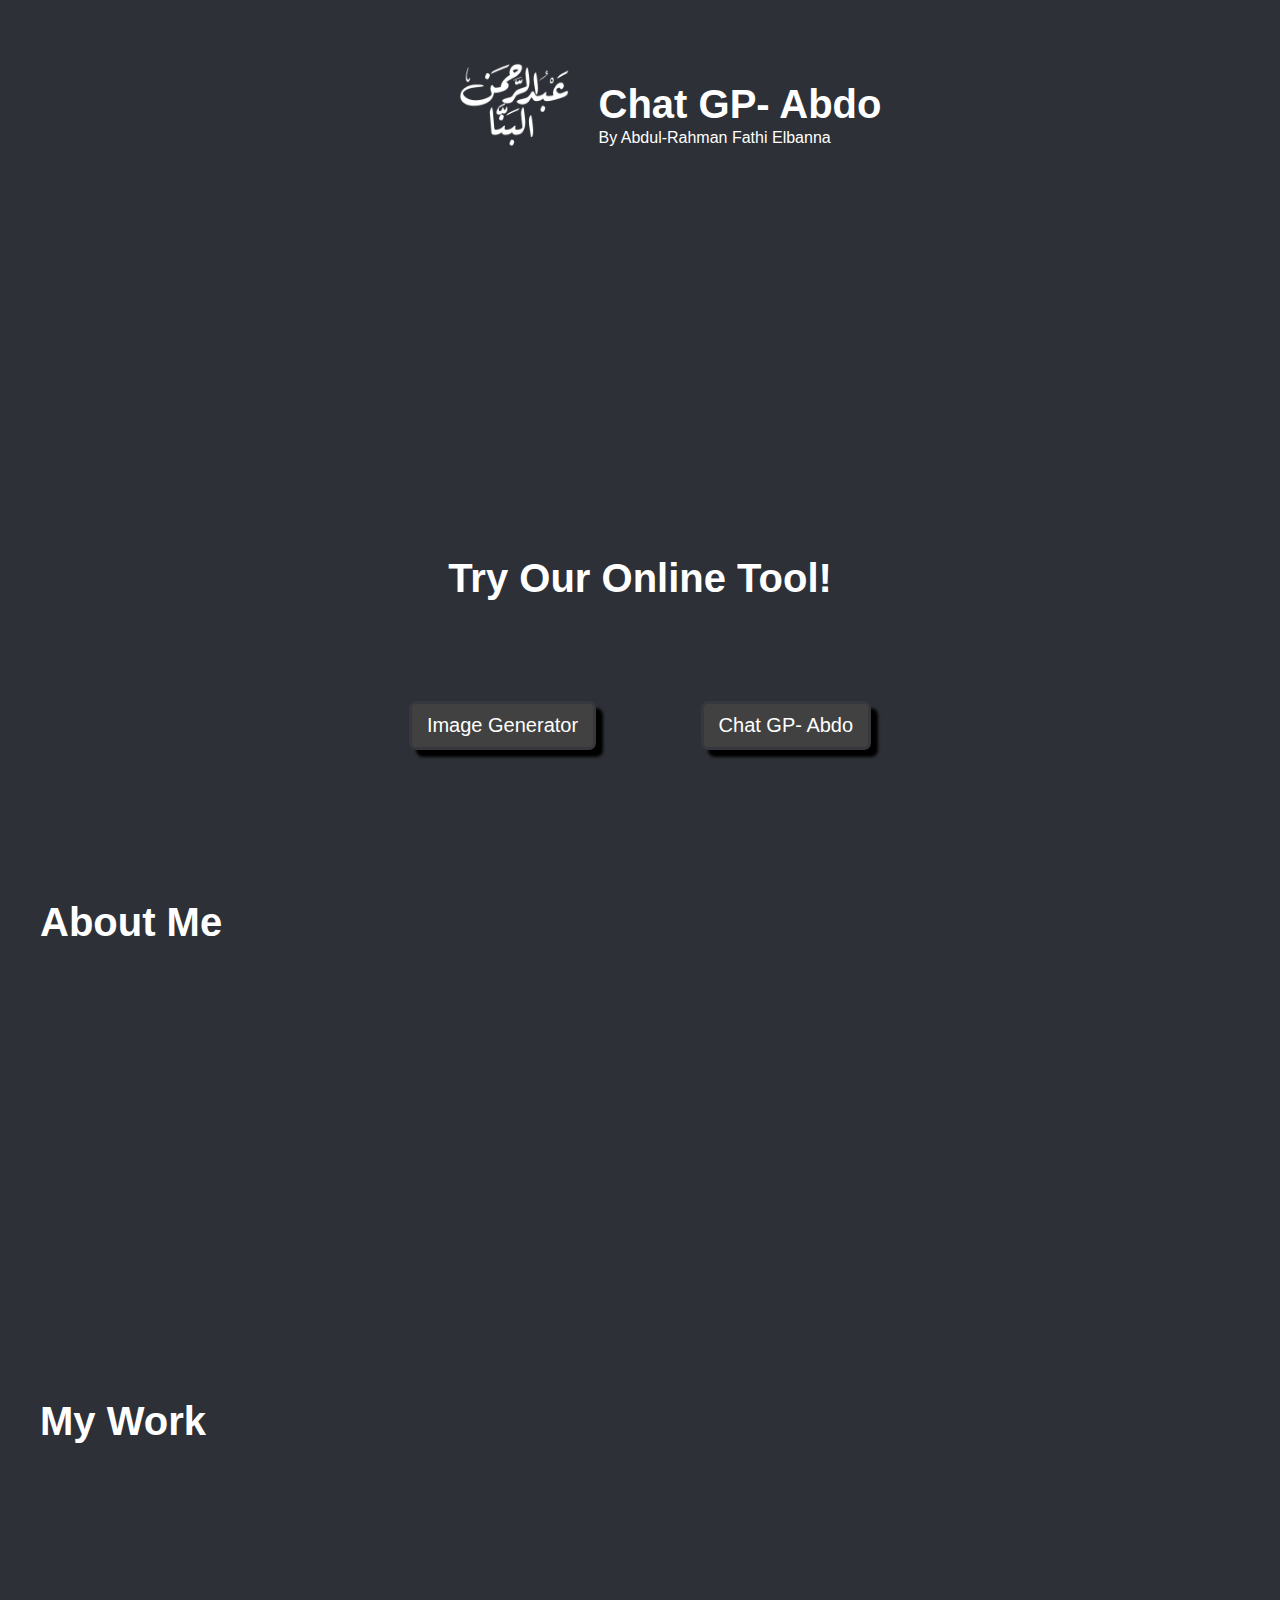
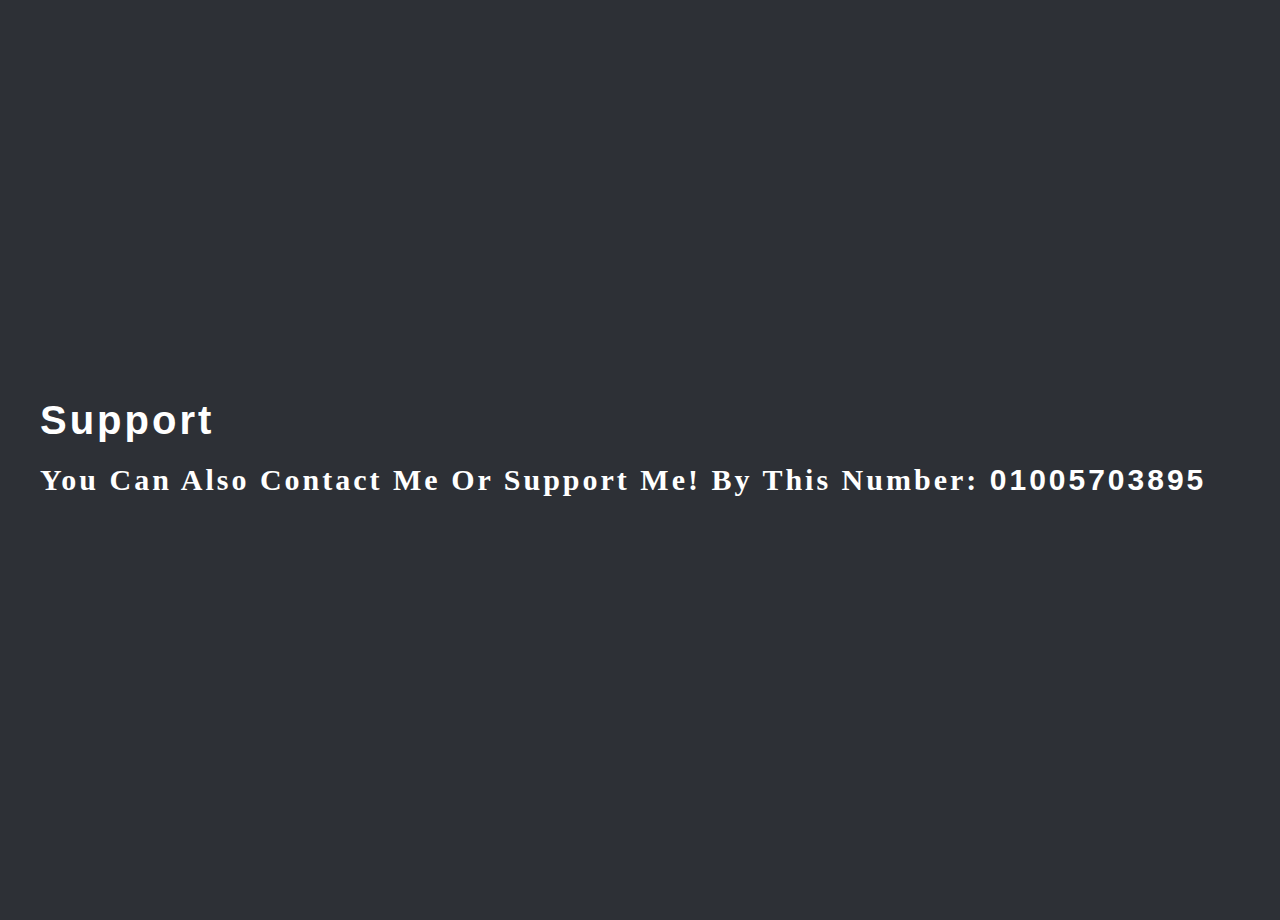
<file: index.html>
<!DOCTYPE html>
<html lang="en">
<head>
    <meta charset="UTF-8">
    <title>Chat GP- Abdo</title>
    <link rel="stylesheet" href="./css/style.css">
</head>
<body>
    
    <div class="page">
        <div class="top">
            <img src="./imgs/white_logo.png" alt="logo of page" class="logo">
            <div class="content">
                <h1>Chat GP- Abdo</h1>
                <p>By <a href="#">Abdul-Rahman Fathi Elbanna</a></p>
            </div>
        </div>
        <div class="bottom">
            <h1>Try Our Online Tool!</h1>
            <a href="./image_generator.html"><button>Image Generator</button></a>
            <a href="./Chat GP-Abdo.html"><button>Chat GP- Abdo</button></a>
        </div>
    </div>

    <div class="end">
        <h1>About Me</h1>
        <div class="second">
            <div class="content_1">
                <h2>Abdul-Rahman Elbanna</h2>
                <p>Abdul-Rahman Fathi Elbanna: 13.5 Years Old From Edvina, Novice Programmer With An <b>Amazing</b> Work Lorem, ipsum dolor sit amet consectetur adipisicing elit. Ab quaerat autem soluta quo maxime voluptatibus mollitia excepturi nisi, debitis in natus ad dolores praesentium! Aliquam culpa vitae quas amet repellat, error odit, harum recusandae modi corporis quod voluptas quidem earum adipisci ipsam ea. Dolores rem deserunt recusandae eos repudiandae a iure, et soluta obcaecati deleniti ea fuga. Delectus, consequatur velit! Quibusdam ipsam exercitationem et dolore delectus ullam necessitatibus, aut hic tempore laboriosam, quia sunt, excepturi consequuntur voluptas ad? Quaerat enim voluptates aliquid accusamus hic repellendus, laboriosam quas deleniti consequatur reprehenderit eaque maiores? Suscipit officia dolorem, reiciendis maiores et qui animi itaque maxime velit facilis nobis voluptatibus quae aperiam architecto alias blanditiis. Delectus exercitationem quis officia? Sapiente consectetur sint perspiciatis quod qui magnam deserunt earum sequi!</p>
            </div>
        </div>
        <h1>My Work</h1>
        <div class="all_2">
            <div class="imgs_1">
                <a href="./image_generator.html"><img src="./imgs/project_1.png" alt="project_1" width="375px" height="250px"></a>
                <a href="../project/index.html"><img src="./imgs/project_2.png" alt="project_2" width="375px" height="250px"></a>
                <a href="./Chat GP-Abdo.html"><img src="./imgs/project_3.png" alt="project_3" width="375px" height="250px"></a>
            </div>
        </div>
        <footer>
            <h1>Support</h1>
            <p>You Can Also Contact Me Or Support Me! By This Number: <span>01005703895</span></p>
        </footer>
    </div>


    <script src="./js/main.js"></script>
</body>
</html>
</file>
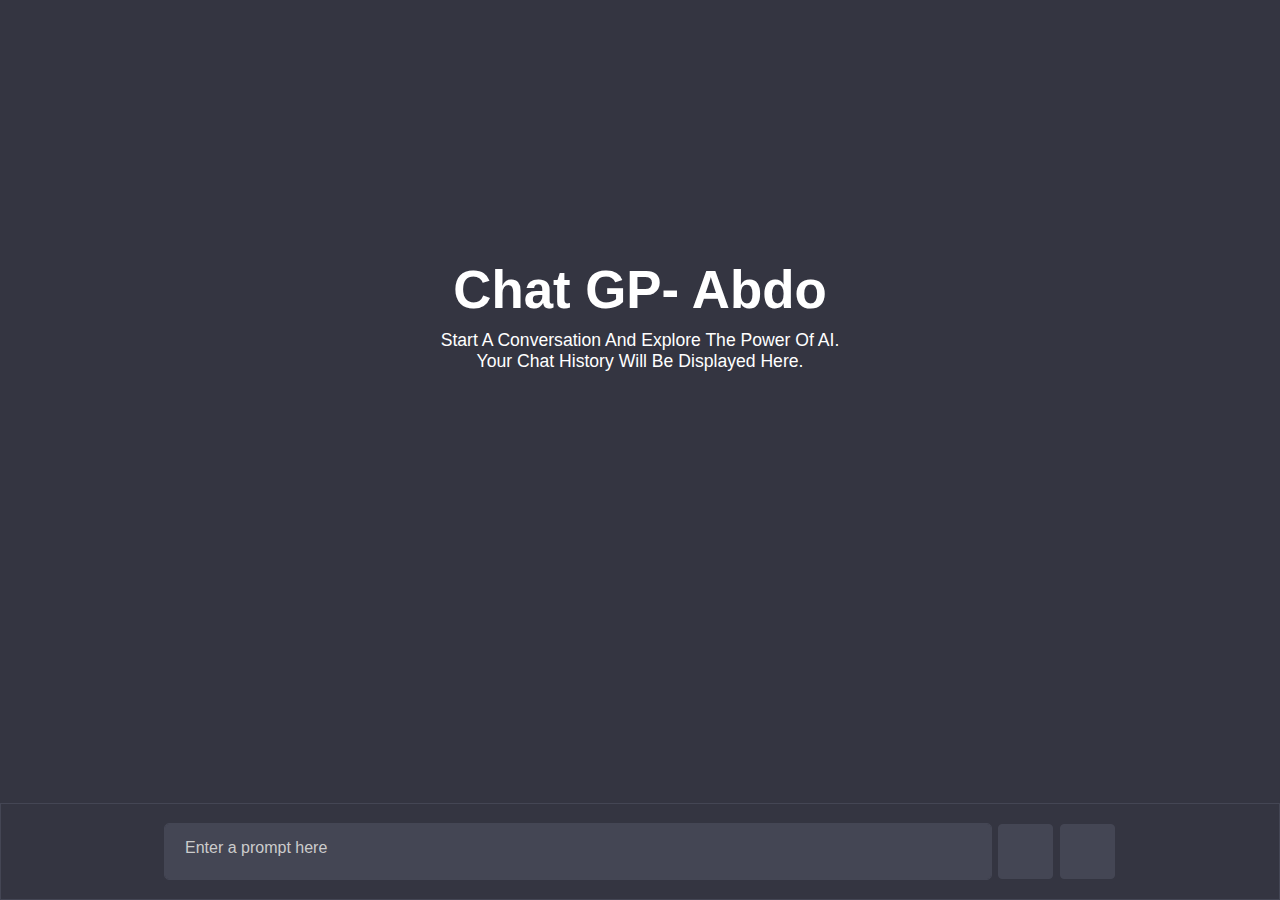
<file: Chat GP-Abdo.html>
<!DOCTYPE html>
<html lang="en">
<head>
    <meta charset="UTF-8">
    <title>Chat GP- Abdo</title>
    <link rel="stylesheet" href="./css/Chat GP-Abdo.css">
    <!-- link css -->
    <link rel="stylesheet" href="https://cdnjs.cloudflare.com/ajax/libs/font-awesome/6.4.2/css/all.min.css" integrity="sha512-z3gLpd7yknf1YoNbCzqRKc4qyor8gaKU1qmn+CShxbuBusANI9QpRohGBreCFkKxLhei6S9CQXFEbbKuqLg0DA==" crossorigin="anonymous" referrerpolicy="no-referrer" />
    <!-- link font awesome -->
</head>
<body>

    <!-- Chat container -->
    <div class="chat-container"></div>

    <!-- Typing container -->
    <div class="typing-container">
        <div class="typing-content">
            <div class="typing-textarea">
                <textarea id="chat-input" placeholder="Enter a prompt here" required></textarea>
                <i id="send-btn" class="fa-sharp fa-solid fa-paper-plane fa-lg"></i>
            </div>
            <div class="typing-controls">
                <i id="theme-btn" class="fa-sharp fa-regular fa-sun fa-lg"></i>
                <i id="delete-btn" class="fa-sharp fa-regular fa-trash-can fa-lg"></i>
            </div>
        </div>
    </div>
    

    <script src="./js/Chat GP-Abdo.js" defer></script>
</body>
</html>
</file>
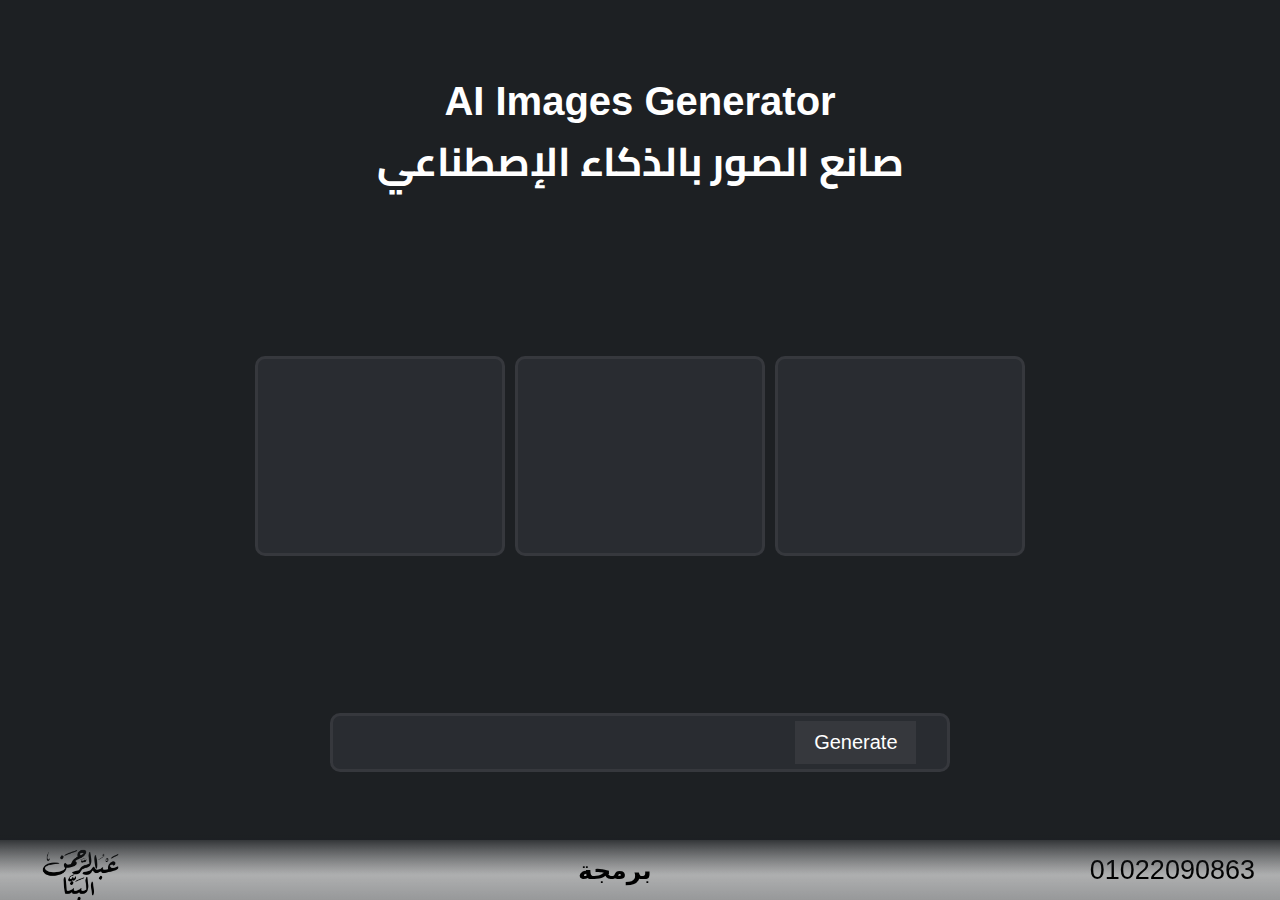
<file: image_generator.html>
<!DOCTYPE html>
<html lang="en">
<head>
    <meta charset="UTF-8">
    <title>AI Images Generator</title>
    <link rel="stylesheet" href="./css/image_generator.css">
</head>
<body>
    
    <h2 class="title_of_page">AI Images Generator <br> <span>صانع الصور بالذكاء الإصطناعي</span></h2>
    <div class="images">
        <div></div>
        <div></div>
        <div></div>
    </div>
    <div class="prompt">
        <input id="inp" type="text">
        <button onclick="getImage()">Generate</button>
    </div>

    <footer class="footer_of_page">
        <img src="./imgs/black_logo.png" alt="logo of programmer" class="img_logo">
        <h2 class="h2_footer">برمجة</h2>
        <p class="phone_number">01022090863</p>
    </footer>

    <script src="./js/image_generator.js"></script>
</body>
</html>
</file>
<file: css/style.css>
* {
    margin: 0;
    padding: 0;
    box-sizing: border-box;
    font-family: sans-serif;
}

body {
    background: #2d3036;
    height: 280vh;
    overflow-x: hidden;
}


::-webkit-scrollbar {
    width: 6px;
}

::-webkit-scrollbar-track {
    background-color: #444654;
    border-radius: 25px;
}

::-webkit-scrollbar-thumb {
    background-color: #acacbe;
    border-radius: 25px;
}

.page {
    display: flex;
    flex-direction: column;
    justify-content: space-between;
    height: 100vh;
}

.page .top {
    display: flex;
    justify-content: center;
    align-items: center;
    color: #fff;
    margin-top: 50px;
}

.page .top .content h1 {
    font-size: 40px;
    line-height: 50px;
}

.page .top .content a {
    color: #fff;
    text-decoration: none;
}

.page .top .content a:hover {text-decoration: underline;}

.page .top img {
    width: 200px;
    height: 125px;
}

.page .bottom {
    color: #fff;
    text-align: center;
    margin-bottom: 150px;
}

.page .bottom h1 {
    font-size: 40px;
    margin-bottom: 100px;
}

.page .bottom button {
    color: #fff;
    background-color: #414141;
    border-radius: 7px;
    border: 3px solid #36383d;
    font-size: 20px;
    padding: 10px 15px;
    margin: 0px 50px;
    box-shadow: 7px 7px 3px #000;
    transition: all .1s ease-out;
    cursor: pointer;
}

.page .bottom button:hover {
    background-color: #313131;
    box-shadow: 0px 7px 7px #00000075;
}

.end {
    max-width: 1200px;
    margin: auto;
}

.end .second {
    display: flex;
    justify-content: center;
    align-items: center;
    margin-top: 50px;
}

.end h1 {
    color: #fff;
    font-size: 40px;
}

.content_1 {
    text-align: center;
    color: #fff;
    opacity: 0;
    transform: translateY(75px);
    transition: all .8s ease-out;
}

.content_1.show {
    opacity: 1;
    transform: translateY(0px);
}

.content_1 h2 {
    margin-bottom: 50px;
    font-size: 30px;
}

.content_1 p {
    font-size: 20px;
    line-height: 30px;
    margin-bottom: 50px;
}

.imgs_1 {
    display: flex;
    justify-content: space-between;
    margin: 50px 0px;
    opacity: 0;
    transform: translateY(75px);
    transition: all .8s ease-out;
}

.imgs_1 img {
    transform-origin: center;
    transform: perspective(800px) rotateY(10deg);
    transition: .5s;
    -webkit-box-reflect: below 1px linear-gradient(transparent , transparent , #000);
}

.imgs_1:hover img {
    opacity: .2;
}

.imgs_1 img:hover {
    transform: perspective(800px) rotateY(0deg);
    opacity: 1;
}

.imgs_1.show {
    opacity: 1;
    transform: translateY(0px);
}

footer {
    margin-top: 250px;
    color: #fff;
}

footer h1 {
    letter-spacing: 3px;
}

footer p {
    margin-top: 20px;
    font-size: 30px;
    font-family: "Cairo";
    font-weight: 600;
    letter-spacing: 3px;
}

@media screen and (max-width: 1250px) {
    
    .imgs_1 {
        display: block;
    }

    .imgs_1 img {
        margin: 10px 0;
        transform: perspective(800px) rotateY(0deg);
        -webkit-box-reflect: below 1px linear-gradient(transparent , transparent , transparent);
    }

    .imgs_1 img:nth-child(1) {
        margin-bottom: 100px 0;
        margin: 20px 0;
    }

    .all_2 {
        display: table-cell;
        vertical-align: middle;
        text-align: center;
    }

    footer {
        margin-top: 25px;
    }
}

@media screen and (max-width: 570px) {

    .page .bottom button {margin: 0 25px;}

    footer p {font-size: 25px;}

    footer p span {font-weight: 800;}
}
</file>
<file: css/Chat GP-Abdo.css>
* {
    margin: 0;
    padding: 0;
    box-sizing: border-box;
    font-family: "Poppins" , 'Segoe UI' , Tahoma , Verdana , sans-serif;
}

:root {
    --text-color: #fff;
    --icon-color: #acacbe;
    --icon-hover-bg: #5b5e71;
    --placeholder-color: #ccc;
    --outgoing-chat-bg: #343541;
    --incoming-chat-bg: #444654;
    --outgoing-chat-border: #343541;
    --incoming-chat-border: #444654;
}

.light-mode {
    --text-color: #343541;
    --icon-color: #a9a9bc;
    --icon-hover-bg: #f1f1f3;
    --placeholder-color: #9f9f9f;
    --outgoing-chat-bg: #fff;
    --incoming-chat-bg: #f7f7f8;
    --outgoing-chat-border: #fff;
    --incoming-chat-border: #d9d9e3;
}

body {
    background-color: var(--outgoing-chat-bg);
}

/* Chat container styling */

.chat-container {
    max-height: 100vh;
    padding-bottom: 150px;
    overflow-y: auto;
}

.default-text {
    display: flex;
    justify-content: center;
    align-items: center;
    flex-direction: column;
    height: 70vh;
    padding: 0 10px;
    text-align: center;
    color: var(--text-color);
}

.default-text h1 {
    font-size: 3.3rem;
}

.default-text p {
    margin-top: 10px;
    font-size: 1.1rem;
}

:where(.chat-container , textarea)::-webkit-scrollbar {
    width: 6px;
}

:where(.chat-container , textarea)::-webkit-scrollbar-track {
    background-color: var(--incoming-chat-bg);
    border-radius: 25px;
}

:where(.chat-container , textarea)::-webkit-scrollbar-thumb {
    background-color: var(--icon-color);
    border-radius: 25px;
}

.chat-container .chat {
    padding: 25px 10px;
    display: flex;
    justify-content: center;
    color: var(--text-color);
}

.chat-container .chat.outgoing {
    background-color: var(--outgoing-chat-bg);
    border: 1px solid var(--outgoing-chat-border);
}

.chat-container .chat.incoming {
    background-color: var(--incoming-chat-bg);
    border: 1px solid var(--incoming-chat-border);
}

.chat .chat-content i {
    font-size: 1.3rem;
    color: var(--icon-color);
    visibility: hidden;
}

.chat:hover .chat-content:not(:has(.typing-animation)) i {
    visibility: visible;
}

.chat .chat-content {
    display: flex;
    max-width: 1200px;
    width: 100%;
    justify-content: space-between;
    align-items: flex-start;
}

.chat .chat-details {
    display: flex;
    align-items: center;
}

.chat .chat-details img {
    width: 35px;
    height: 35px;
    align-self: flex-start;
    object-fit: cover;
    border-radius: 2px;
}

.chat .chat-details p {
    white-space: pre-wrap;
    font-size: 1.05rem;
    padding: 0 50px 0 25px;
}

i.fa-regular {
    user-select: none;
    cursor: pointer;
}

.typing-animation {
    display: inline-flex;
    padding-left: 25px;
}

.typing-animation .typing-dot {
    height: 7px;
    width: 7px;
    opacity: .7;
    margin: 0 3px;
    border-radius: 50%;
    background-color: var(--text-color);
    animation: animateDots 1.5s var(--delay) ease-in-out infinite;
}

@keyframes animateDots {
    0% , 44% {
        transform: translateY(0px);
    } 22% {
        opacity: .4;
        transform: translateY(-6px);
    } 44% {
        opacity: .2;
    }
}

/* Typing container styling */
.typing-container {
    position: fixed;
    bottom: 0;
    width: 100%;
    display: flex;
    padding: 20px 10px;
    justify-content: center;
    background-color: var(--outgoing-chat-bg);
    border: 1px solid var(--incoming-chat-border);
}

.typing-container .typing-content {
    max-width: 950px;
    width: 100%;
    display: flex;
    align-items: flex-end;
}

.typing-content .typing-textarea {
    width: 100%;
    display: flex;
    position: relative;
}

.typing-textarea textarea {
    width: 100%;
    height: 55px;
    border: none;
    resize: none;
    font-size: 1rem;
    max-height: 200px;
    overflow-y: auto;
    border-radius: 4px;
    color: var(--text-color);
    padding: 15px 45px 15px 20px;
    background-color: var(--incoming-chat-bg);
    outline: 1px solid var(--incoming-chat-border);
}


.typing-textarea textarea::placeholder {
    color: var(--placeholder-color);
}

.typing-textarea i {
    position: absolute;
    right: 0;
    bottom: 0;
    visibility: hidden;
    cursor: pointer;
}

.typing-textarea textarea:valid ~ i {
    visibility: visible;
}

.typing-content i {
    height: 55px;
    width: 55px;
    display: flex;
    justify-content: center;
    align-items: center;
    color: var(--icon-color);
}

.typing-controls {
    display: flex;
}

.typing-controls i {
    margin-left: 7px;
    font-size: 1.4rem;
    border-radius: 4px;
    background-color: var(--incoming-chat-bg);
    border: 1px solid var(--incoming-chat-border);
}
</file>
<file: css/image_generator.css>
@import url('https://fonts.googleapis.com/css2?family=Cairo:wght@200;300;400;500;600;700;800;900&display=swap');

* {
    margin: 0;
    padding: 0;
    box-sizing: border-box;
    font-family: sans-serif , 'Segoe UI', Tahoma, Verdana;
}

body {
    background-color: #1d2023;
    display: flex;
    justify-content: space-around;
    align-items: center;
    flex-direction: column;
    height: 100vh;
}

.title_of_page {
    text-align: center;
    color: #fff;
    font-size: 40px;
}

.title_of_page span {
    font-family: "Cairo";
}

.prompt {
    background-color: #292c31;
    padding: 5px;
    width: 620px;
    border: 3px solid #36383d;
    border-radius: 10px;
    margin-bottom: 50px;
}

input,
button {
    padding: 10px;
    border: none;
    font-size: 20px;
    color: #fff;
}

input {
    background-color: #292c31;
    width: 75%;
    outline: none;
}

button {
    background-color: #36383d;
    width: 20%;
    cursor: pointer;
    transition: all .2s ease-out;
}

button:hover {
    background-color: #45464a;
}

.images {
    display: grid;
    grid-template-columns: repeat(3 , 1fr);
    gap: 10px;
}

.images div {
    width: 250px;
    height: 200px;
    background-color: #292c31;
    border: 3px solid #36383d;
    border-radius: 10px;
}

.images div img {
    width: 100%;
}

.footer_of_page {
    position: fixed;
    width: 100%;
    height: 60px;
    background: linear-gradient(to top , #ffffff8a , #cfcfcf);
    display: flex;
    justify-content: space-between;
    align-items: center;
    bottom: 0px;
    transition: 1s ease;
}

.footer_of_page::before {
    content: "";
    position: absolute;
    top: -5px;
    width: 100%;
    height: 40px;
    background: linear-gradient(to top , transparent , #1d2023);
}

.footer_of_page .h2_footer {
    color: black;
    font-size: 25px;
    font-family: system-ui, -apple-system, BlinkMacSystemFont, 'Segoe UI', Roboto, Oxygen, Ubuntu, Cantarell, 'Open Sans', 'Helvetica Neue', sans-serif;
}

.footer_of_page img {
    width: 140px;
    margin-top: 20px;
    transition: .5s ease-out;
}

.footer_of_page p {
    margin-right: 25px;
    font-size: 27px;
    font-weight: 500;
}

/* Responseve */
@media screen and (max-width: 775px) {
    .footer_of_page {
        visibility: hidden;
    }

    .images div {
        width: 210px;
    }
}

@media screen and (max-width: 650px) {
    .images {
        grid-template-columns: 1fr 1fr;
    }

    .images div:last-of-type {
        margin-bottom: 15px;
    }
}

@media screen and (max-width: 625px) {
    .images {grid-template-columns: 1fr;}

    .images div {
        height: 175px;
        width: 300px;
    }

    .images div:last-of-type {margin-bottom: 0;}

    body {height: 125vh;}

    .prompt {
        width: 500px;
        margin-bottom: 25px;
    }

    button {width: 25%;}

    input {width: 70%;}

    .title_of_page {
        text-align: center;
        color: #fff;
        font-size: 30px;
    }
}

@media screen and (max-width: 575px) {
    .prompt {
        width: 450px;
        margin-bottom: 25px;
    }
}
</file>
